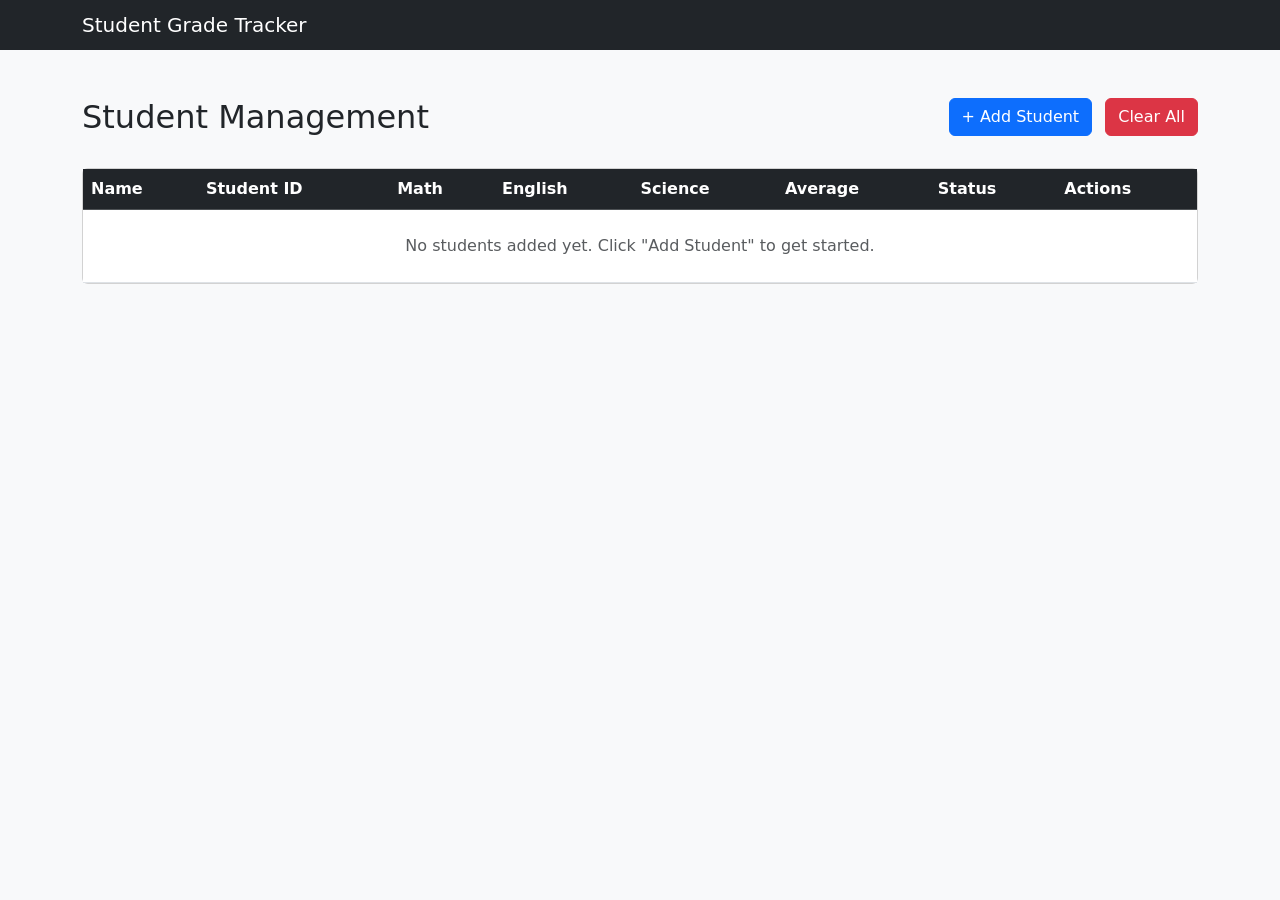
<file: index.html>
<!DOCTYPE html>
<html lang="en">
<head>
    <meta charset="UTF-8">
    <meta name="viewport" content="width=device-width, initial-scale=1.0">
    <title>Student Grade Tracker</title>
    <link href="https://cdn.jsdelivr.net/npm/bootstrap@5.3.0/dist/css/bootstrap.min.css" rel="stylesheet">
</head>
<body class="bg-light">
    <nav class="navbar navbar-dark bg-dark mb-5">
        <div class="container">
            <a class='navbar-brand mb-0 h1' href='index.html'>Student Grade Tracker</a>
        </div>
    </nav>

    <div class="container">
        <div class="row mb-4">
            <div class="col-md-8">
                <h2>Student Management</h2>
            </div>
            <div class="col-md-4 text-end">
                <a class='btn btn-primary' href='add-student.html'>+ Add Student</a>
                <button class="btn btn-danger ms-2" id="clearAllBtn">Clear All</button>
            </div>
        </div>

        <!-- Students Table -->
        <div class="card">
            <div class="table-responsive">
                <table class="table table-hover mb-0" id="studentsTable">
                    <thead class="table-dark">
                        <tr>
                            <th>Name</th>
                            <th>Student ID</th>
                            <th>Math</th>
                            <th>English</th>
                            <th>Science</th>
                            <th>Average</th>
                            <th>Status</th>
                            <th>Actions</th>
                        </tr>
                    </thead>
                    <tbody id="tableBody">
                        <tr>
                            <td colspan="9" class="text-center text-muted py-4">
                                No students added yet. Click "Add Student" to get started.
                            </td>
                        </tr>
                    </tbody>
                </table>
            </div>
        </div>
    </div>
</body>
</html>
</file>
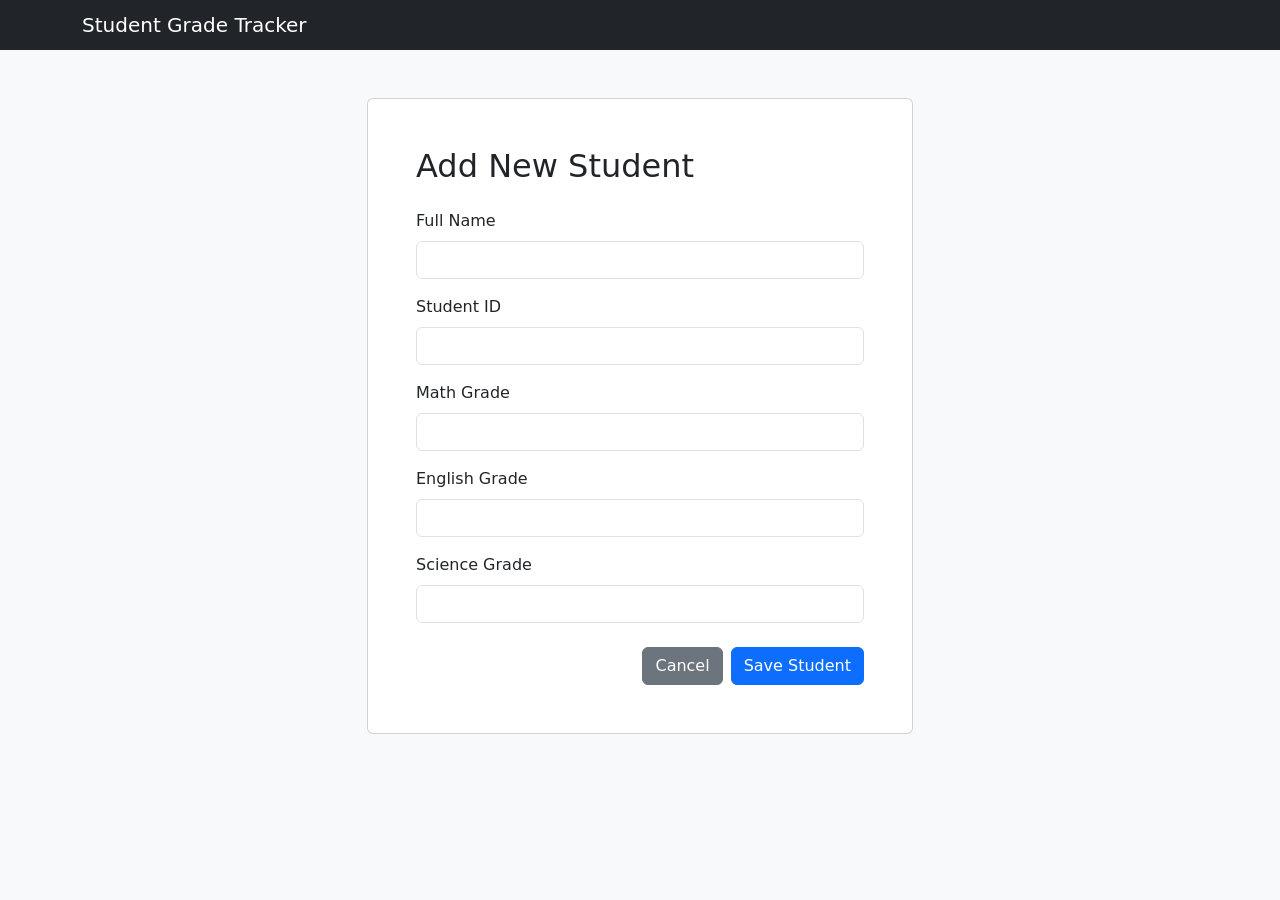
<file: add-student.html>
<!DOCTYPE html>
<html lang="en">
<head>
    <meta charset="UTF-8">
    <meta name="viewport" content="width=device-width, initial-scale=1.0">
    <title>Add Student - Student Grade Tracker</title>
    <link href="https://cdn.jsdelivr.net/npm/bootstrap@5.3.0/dist/css/bootstrap.min.css" rel="stylesheet">
</head>
<body class="bg-light">
    <nav class="navbar navbar-dark bg-dark mb-5">
        <div class="container">
            <a class='navbar-brand mb-0 h1' href='/'>Student Grade Tracker</a>
        </div>
    </nav>

    <div class="container">
        <div class="row justify-content-center">
            <div class="col-md-6">
                <div class="card">
                    <div class="card-body p-5">
                        <h2 class="card-title mb-4">Add New Student</h2>
                        <form id="addStudentForm">
                            <div class="mb-3">
                                <label for="studentName" class="form-label">Full Name</label>
                                <input type="text" class="form-control" id="studentName" required>
                            </div>
                            <div class="mb-3">
                                <label for="studentId" class="form-label">Student ID</label>
                                <input type="text" class="form-control" id="studentId" required>
                            </div>
                            <div class="mb-3">
                                <label for="mathGrade" class="form-label">Math Grade</label>
                                <input type="number" class="form-control" id="mathGrade" min="0" max="100" required>
                            </div>
                            <div class="mb-3">
                                <label for="englishGrade" class="form-label">English Grade</label>
                                <input type="number" class="form-control" id="englishGrade" min="0" max="100" required>
                            </div>
                            <div class="mb-3">
                                <label for="scienceGrade" class="form-label">Science Grade</label>
                                <input type="number" class="form-control" id="scienceGrade" min="0" max="100" required>
                            </div>
                            <div class="d-grid gap-2 d-md-flex justify-content-md-end mt-4">
                                <a class='btn btn-secondary' href='/'>Cancel</a>
                                <button type="submit" class="btn btn-primary">Save Student</button>
                            </div>
                        </form>
                    </div>
                </div>
            </div>
        </div>
    </div>
</body>
</html>
</file>
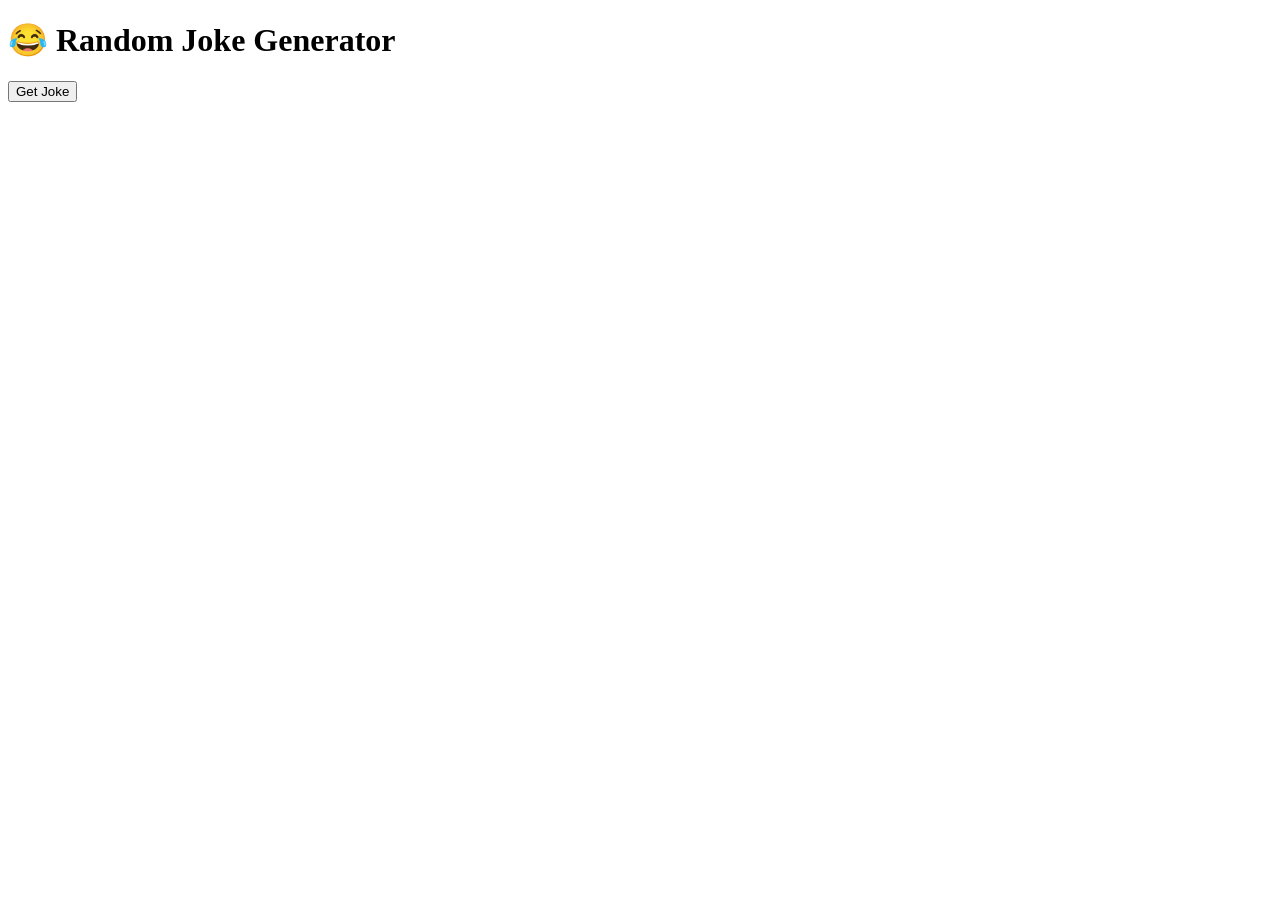
<file: classwork.html>
<!DOCTYPE html>
<html>
<head>
    <title>Classwork API</title>
</head>
<body>

    <h1>😂 Random Joke Generator</h1>

    <button onclick="getJoke()">Get Joke</button>

    <p id="joke"></p>

    <script src="classwork.js"></script>

</body>
</html>
</file>
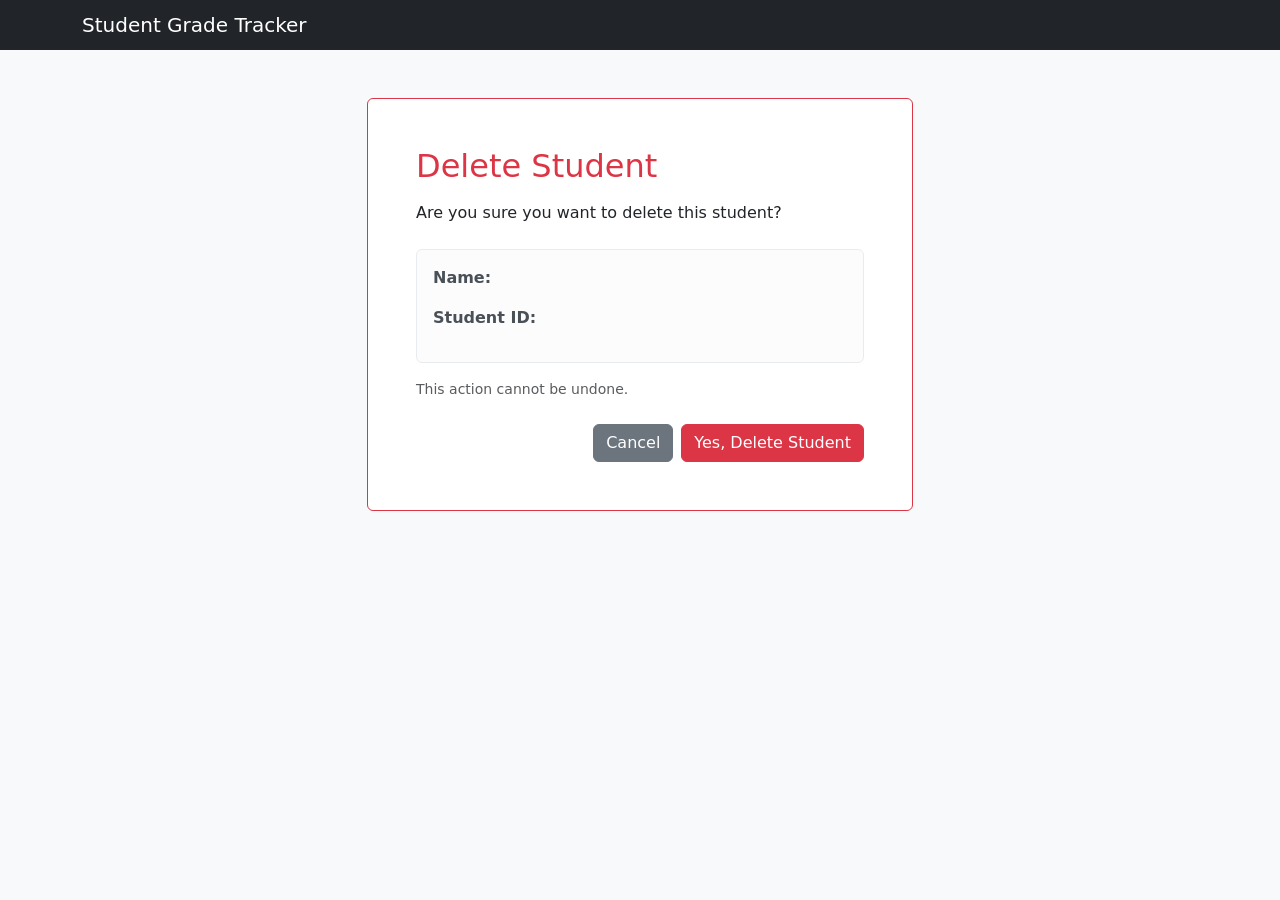
<file: delete-student.html>
<!DOCTYPE html>
<html lang="en">
<head>
    <meta charset="UTF-8">
    <meta name="viewport" content="width=device-width, initial-scale=1.0">
    <title>Delete Student - Student Grade Tracker</title>
    <link href="https://cdn.jsdelivr.net/npm/bootstrap@5.3.0/dist/css/bootstrap.min.css" rel="stylesheet">
</head>
<body class="bg-light">
    <nav class="navbar navbar-dark bg-dark mb-5">
        <div class="container">
            <a class='navbar-brand mb-0 h1' href='/'>Student Grade Tracker</a>
        </div>
    </nav>

    <div class="container">
        <div class="row justify-content-center">
            <div class="col-md-6">
                <div class="card border-danger">
                    <div class="card-body p-5">
                        <h2 class="card-title text-danger mb-3">Delete Student</h2>
                        <p class="mb-4">Are you sure you want to delete this student?</p>

                        <div class="alert alert-light" id="studentInfo">
                            <p><strong>Name:</strong> <span id="infoName"></span></p>
                            <p><strong>Student ID:</strong> <span id="infoId"></span></p>
                        </div>

                        <p class="text-muted small mb-4">This action cannot be undone.</p>

                        <div class="d-grid gap-2 d-md-flex justify-content-md-end">
                            <a class='btn btn-secondary' href='/'>Cancel</a>
                            <button type="button" class="btn btn-danger" id="confirmDeleteBtn">Yes, Delete Student</button>
                        </div>
                    </div>
                </div>
            </div>
        </div>
    </div>
</body>
</html>
</file>
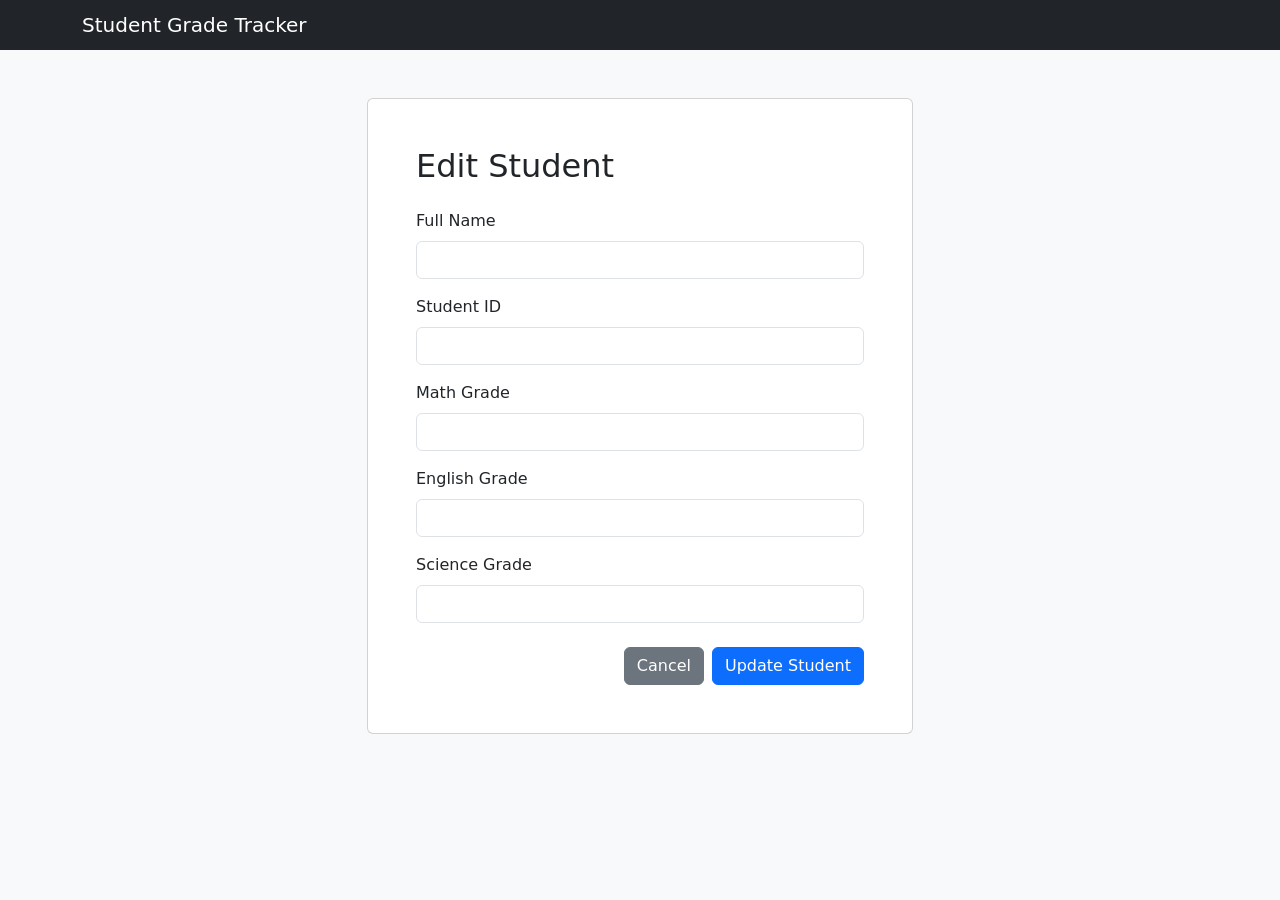
<file: edit-student.html>
<!DOCTYPE html>
<html lang="en">
<head>
    <meta charset="UTF-8">
    <meta name="viewport" content="width=device-width, initial-scale=1.0">
    <title>Edit Student - Student Grade Tracker</title>
    <link href="https://cdn.jsdelivr.net/npm/bootstrap@5.3.0/dist/css/bootstrap.min.css" rel="stylesheet">
</head>
<body class="bg-light">
    <nav class="navbar navbar-dark bg-dark mb-5">
        <div class="container">
            <a class='navbar-brand mb-0 h1' href='/'>Student Grade Tracker</a>
        </div>
    </nav>

    <div class="container">
        <div class="row justify-content-center">
            <div class="col-md-6">
                <div class="card">
                    <div class="card-body p-5">
                        <h2 class="card-title mb-4">Edit Student</h2>
                        <form id="editStudentForm">
                            <div class="mb-3">
                                <label for="studentName" class="form-label">Full Name</label>
                                <input type="text" class="form-control" id="studentName" required>
                            </div>
                            <div class="mb-3">
                                <label for="studentId" class="form-label">Student ID</label>
                                <input type="text" class="form-control" id="studentId" required>
                            </div>
                            <div class="mb-3">
                                <label for="mathGrade" class="form-label">Math Grade</label>
                                <input type="number" class="form-control" id="mathGrade" min="0" max="100" required>
                            </div>
                            <div class="mb-3">
                                <label for="englishGrade" class="form-label">English Grade</label>
                                <input type="number" class="form-control" id="englishGrade" min="0" max="100" required>
                            </div>
                            <div class="mb-3">
                                <label for="scienceGrade" class="form-label">Science Grade</label>
                                <input type="number" class="form-control" id="scienceGrade" min="0" max="100" required>
                            </div>
                            <div class="d-grid gap-2 d-md-flex justify-content-md-end mt-4">
                                <a class='btn btn-secondary' href='/'>Cancel</a>
                                <button type="submit" class="btn btn-primary">Update Student</button>
                            </div>
                        </form>
                    </div>
                </div>
            </div>
        </div>
    </div>
</body>
</html>
</file>
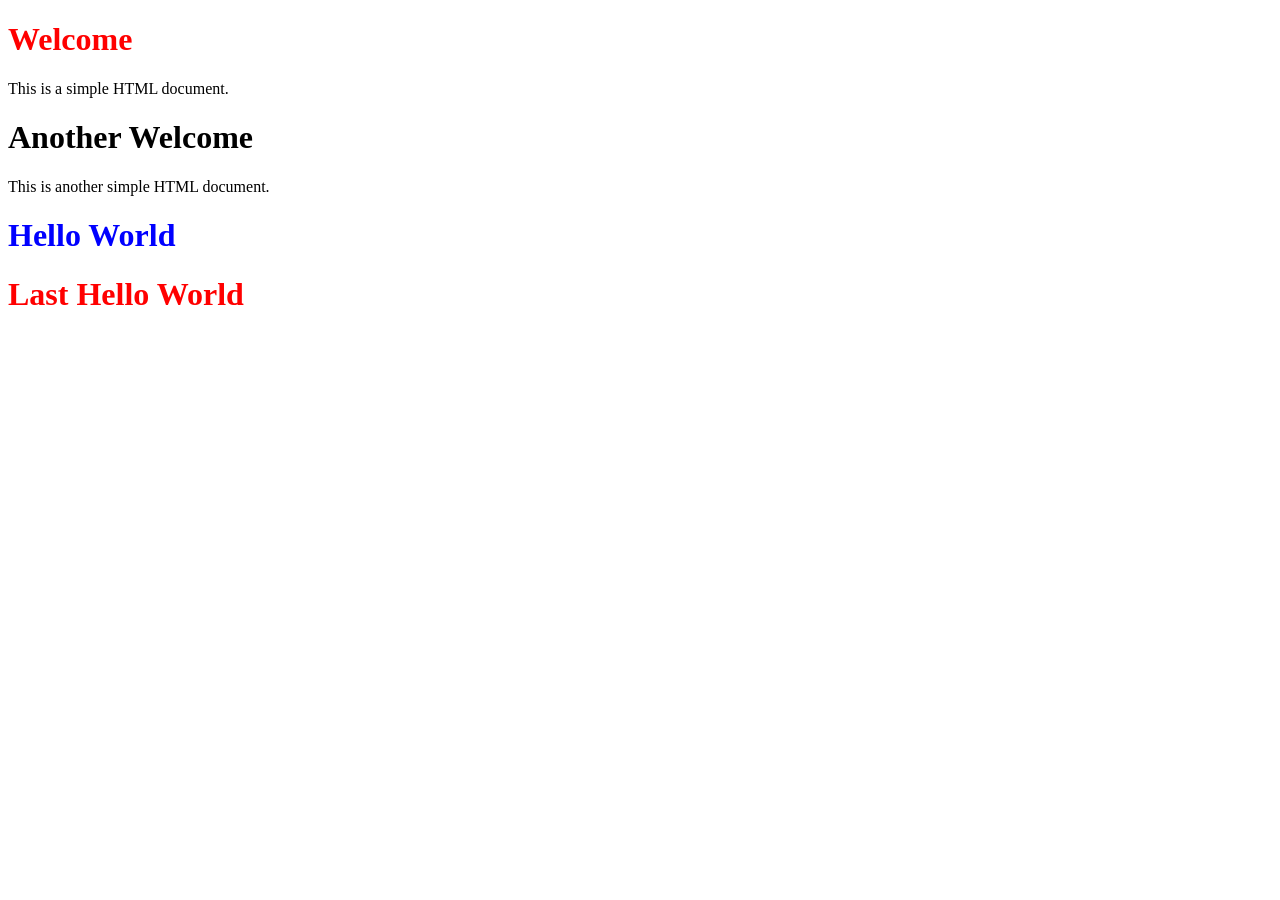
<file: welcome.html>
<!DOCTYPE html>
<html lang="en">
<head>
    <meta charset="UTF-8">
    <meta name="viewport" content="width=device-width, initial-scale=1.0">
    <title>Document</title>

    <link rel="stylesheet" href="styles/index.css">

</head>
<body>
    <div>
        <h1 class="welcomeCls">Welcome</h1>
        <p>This is a simple HTML document.</p>
    </div>

    <div>
        <h1>Another Welcome</h1>
        <p>This is another simple HTML document.</p>
    </div>

    <h1 id="helloWorld">Hello World</h1>

    <h1 class="welcomeCls">Last Hello World</h1>
</body>
</html>
</file>
<file: styles/index.css>
h1.welcomeCls{
            color:red;
        }

        h1#helloWorld{
            color:blue;
        }
</file>
